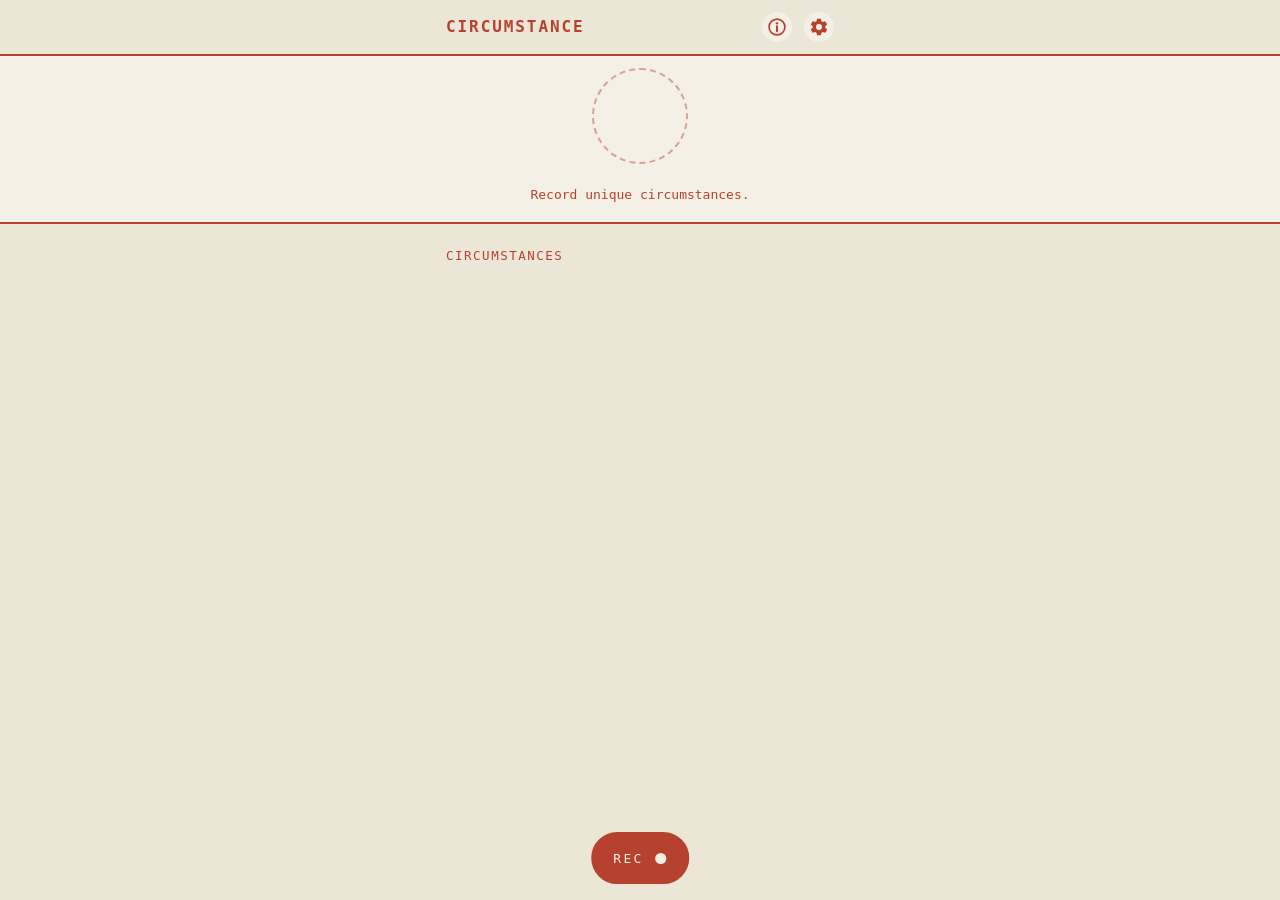
<file: index.html>
<!DOCTYPE html>
<html lang="en">
<head>
<meta charset="utf-8">
<meta name="viewport" content="width=device-width, initial-scale=1, viewport-fit=cover">
<meta name="theme-color" content="#ece6d7">
<title>Circumstance</title>
<link rel="stylesheet" href="styles.css">
<link rel="manifest" href="manifest.webmanifest">
<link rel="icon" href="icon-192.png">
<link rel="apple-touch-icon" href="icon-192.png">
</head>
<body class="booting">

<div class="page">
  <header>
    <div class="brand">CIRCUMSTANCE<span class="devbadge" id="counter"></span></div>
    <nav class="settings">
      <button id="infoBtn" aria-label="info"><svg viewBox="0 0 24 24" width="20" height="20"><circle cx="12" cy="12" r="9.5" fill="none" stroke="var(--ink)" stroke-width="2"/><circle cx="12" cy="7.6" r="1.4" fill="var(--ink)"/><path d="M12 11v6" stroke="var(--ink)" stroke-width="2.4" stroke-linecap="round"/></svg></button>
      <button id="gearBtn" aria-label="settings"><svg viewBox="0 0 24 24" width="20" height="20"><path d="M19.4 13c.04-.32.06-.65.06-1s-.02-.68-.06-1l2.1-1.65a.5.5 0 0 0 .12-.64l-2-3.46a.5.5 0 0 0-.61-.22l-2.48 1a7.6 7.6 0 0 0-1.73-1l-.37-2.65A.5.5 0 0 0 13.93 2h-4a.5.5 0 0 0-.5.42l-.36 2.65c-.63.26-1.21.6-1.74 1l-2.48-1a.5.5 0 0 0-.6.22l-2 3.46a.5.5 0 0 0 .12.64L4.5 11c-.04.32-.06.65-.06 1s.02.68.06 1l-2.09 1.65a.5.5 0 0 0-.12.64l2 3.46c.12.22.38.31.6.22l2.48-1c.53.4 1.11.74 1.74 1l.36 2.65c.04.24.25.42.5.42h4c.25 0 .46-.18.5-.42l.37-2.65a7.6 7.6 0 0 0 1.73-1l2.48 1c.22.09.48 0 .61-.22l2-3.46a.5.5 0 0 0-.12-.64L19.4 13Zm-7.4 2.6a3.6 3.6 0 1 1 0-7.2 3.6 3.6 0 0 1 0 7.2Z" fill="var(--ink)"/></svg></button>
    </nav>
  </header>

  <div class="field">
  <div class="grid" id="grid"></div>

  <footer>
    <div class="almanac"><div class="status" id="status"></div></div>
    <button class="read" id="readBtn" aria-label="record"><span class="rec-word">REC</span><svg viewBox="0 0 14 14" width="13" height="13"><circle cx="7" cy="7" r="6" fill="var(--ink)"/></svg></button>
  </footer>
  </div>

  <div class="lower">
    <div class="repeats" id="repeats"></div>
  </div>
</div>

<div class="overlay capture" id="captureOverlay">
  <button class="close" id="capClose" aria-label="close">&#215;</button>
  <video id="viewfinder" autoplay playsinline muted></video>
  <div class="prime" id="primeCard"></div>
  <div class="capthint">HOLD TO RECORD</div>
  <div class="ritual">
    <svg class="ring" id="ring" viewBox="-100 -100 200 200"></svg>
  </div>
  <canvas id="wave" width="600" height="88"></canvas>
</div>

<div class="overlay" id="noteOverlay">
  <button class="close" aria-label="close">&#215;</button>
  <div class="note" id="noteText"></div>
</div>

<div class="overlay photo" id="photoOverlay">
  <button class="close" aria-label="close">&#215;</button>
  <img id="photoFull" alt="capture photo">
  <video id="clipFull" playsinline controls></video>
</div>

<script type="module" src="app.js"></script>
</body>
</html>
</file>
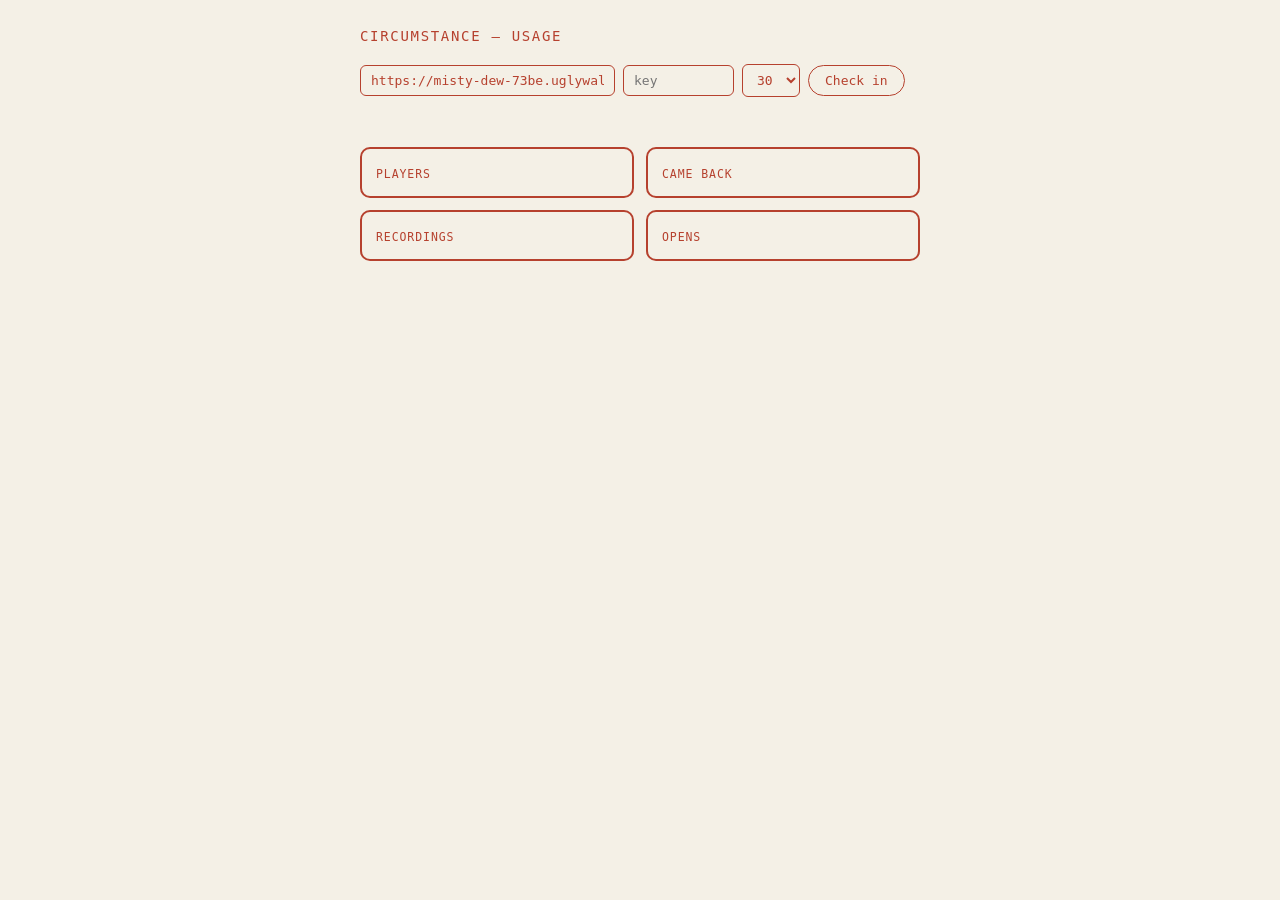
<file: stats.html>
<!DOCTYPE html>
<html lang="en">
<head>
<meta charset="utf-8">
<meta name="viewport" content="width=device-width, initial-scale=1">
<meta name="robots" content="noindex">
<title>Circumstance — usage</title>
<style>
  :root { --paper: #f4f0e6; --ink: #b6412e; }
  body { margin: 0; background: var(--paper); color: var(--ink);
         font-family: ui-monospace, Menlo, monospace; }
  .page { max-width: 560px; margin: 0 auto; padding: 28px 16px 48px; }
  h1 { font-size: 14px; font-weight: 500; letter-spacing: 0.12em; margin: 0 0 20px; }
  .row { display: flex; gap: 8px; align-items: center; margin-bottom: 20px; flex-wrap: wrap; }
  input, select, button { font: inherit; font-size: 13px; color: var(--ink);
    background: none; border: 1.5px solid var(--ink); border-radius: 6px; padding: 7px 10px; }
  button { cursor: pointer; border-radius: 999px; padding: 7px 16px; }
  .cards { display: grid; grid-template-columns: repeat(2, 1fr); gap: 12px; margin-bottom: 24px; }
  .card { border: 2px solid var(--ink); border-radius: 10px; padding: 14px; }
  .card b { display: block; font-size: 26px; font-weight: 500; }
  .card span { font-size: 11.5px; letter-spacing: 0.08em; text-transform: uppercase; }
  .chart { display: flex; align-items: flex-end; gap: 3px; height: 120px;
           border-bottom: 2px solid var(--ink); margin-bottom: 6px; }
  .bar { flex: 1; display: flex; flex-direction: column; justify-content: flex-end; gap: 2px; }
  .bar .o { background: var(--ink); border-radius: 2px 2px 0 0; }
  .bar .r { background: #333c54; border-radius: 2px; }
  .legend { font-size: 11.5px; display: flex; gap: 16px; margin-bottom: 4px; }
  .legend i { display: inline-block; width: 10px; height: 10px; border-radius: 2px;
              vertical-align: -1px; margin-right: 5px; font-style: normal; }
  .axis { display: flex; justify-content: space-between; font-size: 10.5px; }
  #msg { font-size: 13px; min-height: 1.4em; margin-bottom: 12px; }
</style>
</head>
<body>
<div class="page">
  <h1>CIRCUMSTANCE — USAGE</h1>
  <div class="row">
    <input id="worker" placeholder="worker URL" size="28">
    <input id="key" placeholder="key" size="10" type="password">
    <select id="days"><option>7</option><option selected>30</option><option>90</option></select>
    <button id="go">Check in</button>
  </div>
  <div id="msg"></div>
  <div class="cards" id="cards" hidden>
    <div class="card"><b id="nPlayers"></b><span>players</span></div>
    <div class="card"><b id="nReturning"></b><span>came back</span></div>
    <div class="card"><b id="nRecordings"></b><span>recordings</span></div>
    <div class="card"><b id="nOpens"></b><span>opens</span></div>
  </div>
  <div id="chartwrap" hidden>
    <div class="legend"><span><i style="background:var(--ink)"></i>opens</span><span><i style="background:#333c54"></i>recordings</span></div>
    <div class="chart" id="chart"></div>
    <div class="axis"><span id="d0"></span><span id="d1"></span></div>
  </div>
</div>
<script>
const $ = id => document.getElementById(id);
$("worker").value = localStorage.getItem("circWorker") || "https://misty-dew-73be.uglywalks.workers.dev";
$("key").value = localStorage.getItem("circStatsKey") || "";

async function load() {
  const base = $("worker").value.replace(/\/+$/, "");
  const key = $("key").value.trim();
  localStorage.setItem("circWorker", base);
  localStorage.setItem("circStatsKey", key);
  $("msg").textContent = "Fetching\u2026";
  try {
    const r = await fetch(base + "/stats?days=" + $("days").value + "&k=" + encodeURIComponent(key));
    if (!r.ok) throw new Error(r.status === 403 ? "wrong key" : "HTTP " + r.status);
    const d = await r.json();
    $("msg").textContent = "";
    $("nPlayers").textContent = d.players;
    $("nReturning").textContent = d.returning;
    $("nRecordings").textContent = d.recordings;
    $("nOpens").textContent = d.days.reduce((a, x) => a + x.opens, 0);
    $("cards").hidden = false;

    // continuous day axis, empty days included
    const byDay = Object.fromEntries(d.days.map(x => [x.day, x]));
    const out = [];
    const end = new Date();
    for (let i = d.rangeDays - 1; i >= 0; i--) {
      const day = new Date(end - i * 86400000).toISOString().slice(0, 10);
      out.push(byDay[day] || { day, opens: 0, recordings: 0 });
    }
    const max = Math.max(1, ...out.map(x => x.opens + x.recordings));
    $("chart").innerHTML = out.map(x =>
      `<div class="bar" title="${x.day}: ${x.opens} opens, ${x.recordings} recordings">` +
      `<div class="o" style="height:${(x.opens / max) * 110}px"></div>` +
      `<div class="r" style="height:${(x.recordings / max) * 110}px"></div></div>`
    ).join("");
    $("d0").textContent = out[0].day;
    $("d1").textContent = out[out.length - 1].day;
    $("chartwrap").hidden = false;
  } catch (e) {
    $("msg").textContent = "Couldn't fetch: " + (e.message || e);
  }
}
$("go").addEventListener("click", load);
if ($("key").value) load();
</script>
</body>
</html>
</file>
<file: styles.css>
/* Circumstance — tokens per circumstance-design-reference.md */
:root {
  --paper2: #ece6d7;
  --paper: #f4f0e6;
  --ink: #b6412e;
  --paper-edge: #d8d2c2;
  --ink-wash-04: rgba(182,65,46,0.04);
  --ink-wash-12: rgba(182,65,46,0.12);
  --ink-wash-45: rgba(182,65,46,0.45);
  --sky-dawn: #e39b78;
  --sky-day: #ddbe7c;
  --sky-dusk: #a9707b;
  --sky-night: #333c54;
  --s1: 4px; --s2: 8px; --s3: 12px; --s4: 16px; --s5: 20px; --s6: 28px;
  --mono: ui-monospace, "SF Mono", Menlo, Consolas, monospace;
  /* paper over live or recorded video: a soft halo so it reads against a bright sky */
  --halo-text: 0 0 3px rgba(0,0,0,0.55), 0 0 8px rgba(0,0,0,0.35), 0 2px 16px rgba(0,0,0,0.25);
  --halo-shape: drop-shadow(0 0 2px rgba(0,0,0,0.55)) drop-shadow(0 0 6px rgba(0,0,0,0.35)) drop-shadow(0 2px 12px rgba(0,0,0,0.2));
}
* { box-sizing: border-box; -webkit-tap-highlight-color: transparent; }
/* nothing paints until the script decides whether the intro shows */
.booting .page { visibility: hidden; }
html, body { height: 100%; }
html { background: var(--paper2); }
body {
  margin: 0;
  overflow-x: hidden;
  background: var(--paper2);
  color: var(--ink);
  font-family: var(--mono);
  display: flex;
  justify-content: center;
}
.page {
  width: 100%;
  max-width: 420px;
  padding: 0 var(--s4);
  display: flex;
  flex-direction: column;
}
header {
  display: flex; justify-content: space-between; align-items: center;
  margin-inline: calc(50% - 50vw);
  padding-inline: calc(50vw - 50%);
  padding-block: var(--s3);
  background: var(--paper2);
  border-bottom: 2.5px solid var(--ink);
}
.brand { font-size: 16px; font-weight: 600; letter-spacing: 0.12em; line-height: 1; display: flex; align-items: center; }
.devbadge { font-size: 11px; margin-left: var(--s2); }
.devbadge:empty { display: none; }

.field {
  margin-inline: calc(50% - 50vw);
  padding-inline: calc(50vw - 50%);
  padding-block: var(--s3) var(--s4);
  background: var(--paper);
}
.grid {
  margin-top: 0;
  display: grid;
  grid-template-columns: 22px repeat(4, 1fr);
  gap: var(--s2);
  align-items: center;
}
/* young boards (one or two columns) centre as objects; wider boards anchor left as documents */
.grid.young { justify-content: center; }
/* only a full-width (four-column) grid grows on wide screens, up to a cap;
   young boards keep the normal column layout */
.grid.wide {
  width: min(calc(100vw - 32px), 560px);
  margin-left: 50%;
  transform: translateX(-50%);
}
.grid > svg { justify-self: center; }
/* row-label glyphs hang from the paper's left edge, aligned with the title */
.grid > svg.rowg { justify-self: center; }
.grid > svg.colg { justify-self: center; align-self: end; margin-bottom: 2px; }
/* the glyphs carry different internal bottom padding (48-grid); level their visual feet */
.grid > svg.colg[aria-label="clear"] { transform: translateY(3px); }
.grid > svg.colg[aria-label="cloud"] { transform: translateY(4px); }
.grid > svg.colg[aria-label="rain"]  { transform: translateY(2px); }
.grid > svg.colg[aria-label="snow"]  { transform: translateY(0); }
.cell {
  aspect-ratio: 1;
  border: 1.5px solid var(--ink);
  border-radius: 4px;
  padding: var(--s1);
  display: grid;
  grid-template-columns: 1fr 1fr;
  grid-template-rows: 1fr 1fr;
  gap: var(--s1);
  background: var(--ink-wash-04);
}
.cell.complete { background: var(--ink-wash-12); }
.q { position: relative; width: 100%; height: 100%; }
.q > div {
  position: absolute; inset: 0; margin: auto;
  aspect-ratio: 1; max-width: 100%; max-height: 100%;
}
.q.empty > div { border-radius: 50%; border: 2.2px dashed var(--ink-wash-45); }
.q svg { display: block; width: 100%; height: 100%; }

footer {
  display: flex; flex-direction: column; align-items: center;
  margin-block: var(--s3);
}
footer:has(.status:empty) { margin-block: 0; }
.status { margin-bottom: var(--s2); }
.almanac { width: 100%; text-align: center; }
.almanac svg { display: block; width: 100%; }
.status { font-size: 12px; }
.status:empty { display: none; }
.read {
  position: fixed;
  left: 50%; bottom: var(--s4);
  transform: translateX(-50%);
  z-index: 40;
  background: var(--ink);
  color: var(--paper);
  -webkit-appearance: none;
  appearance: none;
  height: 52px; flex-shrink: 0;
  line-height: 1;
  font-weight: 500;
  padding: 0 20px;
  display: inline-flex; align-items: center; gap: 10px;
  border-radius: 999px;
  border: 2.5px solid var(--ink);
  font-family: var(--mono);
  font-size: 13px; letter-spacing: 0.18em;
  cursor: pointer;
}
.read svg circle { fill: var(--paper); }
.read:active { transform: translateX(-50%) scale(0.97); }
.read:disabled { opacity: 0.35; }
}

/* the seed: one unlabeled mystery circle, the grid waiting to be planted */
.grid.seed { display: block; }
.seedwrap { display: grid; place-items: center; padding: 0; }
.seedhint {
  margin-top: var(--s5);
  font-size: 13px;
  text-align: center;
  line-height: 1.7;
}
.settings { display: flex; align-items: center; gap: var(--s3); }
.settings button {
  -webkit-appearance: none;
  appearance: none;
  background: var(--paper);
  border: none; border-radius: 50%;
  padding: 5px;
  display: inline-grid; place-items: center;
  cursor: pointer;
}
.settings button svg { display: block; }
.menu { display: flex; flex-direction: column; }
.menu button {
  background: none; border: none;
  color: var(--ink);
  font-family: var(--mono);
  font-size: 13px;
  text-align: left;
  padding: 7px 2px;
  cursor: pointer;
}
.rc-title .info {
  width: 20px; height: 20px;
  border: 1.5px solid var(--ink);
  border-radius: 50%;
  background: none;
  color: var(--ink);
  font-family: var(--mono);
  font-size: 11px;
  line-height: 1;
  padding: 0;
  cursor: pointer;
  vertical-align: 2px;
  margin-left: var(--s1);
}
.seedcircle {
  width: 96px; height: 96px;
  border-radius: 50%;
  border: 2.6px dashed var(--ink-wash-45);
}

/* coin-stage cells: one circle, centered */
.cell.mono { display: grid; grid-template-columns: 1fr; grid-template-rows: 1fr; }
.cell.mono .q { max-width: 72%; max-height: 72%; margin: auto; width: 100%; height: 100%; }

/* the deepening: the page holds its breath, then blooms */
body.hush .footer, body.hush .repeats { opacity: 0.25; transition: opacity 0.6s ease; }
.grid.deepening .cell, .grid.deepening > svg {
  animation: bloomIn 0.7s ease both;
  animation-delay: var(--bloom-delay, 0ms);
}
.grid.deepening .q.settle {
  animation: settle 0.8s cubic-bezier(0.22, 1, 0.36, 1) both;
  animation-delay: calc(var(--bloom-delay, 0ms) + 350ms);
}
@keyframes bloomIn {
  from { opacity: 0; transform: scale(0.92); }
  to { opacity: 1; transform: none; }
}
@keyframes settle {
  from { transform: translate(var(--sx, 0), var(--sy, 0)) scale(2.02); }
  to { transform: none; }
}

.cell .q img { width: 100%; height: 100%; object-fit: cover; border-radius: 8px; display: block; }

/* the circumstances list (was: repeat circumstance) */
.lower {
  flex: 1;
  padding-bottom: 84px; /* room for the floating REC */
  margin-inline: calc(50% - 50vw);
  padding-inline: calc(50vw - 50%);
  padding-top: var(--s4);
  background: var(--paper2);
  border-top: 2.5px solid var(--ink);
}
.repeats { margin-top: 0; }
.repeats .rc-title {
  font-size: 12.5px;
  font-weight: 500;
  letter-spacing: 0.12em;
  text-transform: uppercase;
  margin-block: var(--s2) var(--s4);
}
/* overflow actions: the row's ⋯ toggles them; revealed light, borderless */
.sheet-row .more { display: none; }
.sheet-row.more-open .more { display: inline-grid; border: none; background: none; width: 34px; height: 40px; }
.sheet-row.more-open .morebtn { transform: rotate(90deg); }
.sheet-row.more-open .thumb, .sheet-row.more-open .when { display: none; }

/* tooltip: one small sentence, anchored, self-dismissing */
.tip {
  position: fixed;
  z-index: 60;
  white-space: pre-line;
  background: var(--paper);
  border: 1.5px solid var(--ink);
  border-radius: 8px;
  padding: 8px 12px;
  font-size: 13px;
  color: var(--ink);
  max-width: 300px;
  line-height: 1.5;
}

#clipFull { display: none; }
.overlay.photo.clip #clipFull {
  display: block;
  position: fixed; inset: 0;
  width: 100%; height: 100%;
  object-fit: cover;
}
.overlay.photo.clip .close { z-index: 6; color: var(--paper); text-shadow: var(--halo-text); }
.overlay.photo.clip #photoFull { display: none; }

/* overlays: the ritual, a note (errors), a photo viewer */
.overlay {
  position: fixed; inset: 0;
  background: var(--paper);
  display: none;
  flex-direction: column;
  align-items: center;
  justify-content: center;
  gap: var(--s4);
  z-index: 50;
}
.overlay.open { display: flex; }
.overlay .close {
  position: absolute;
  top: max(var(--s3), env(safe-area-inset-top));
  right: var(--s3);
  width: 44px; height: 44px;
  border: none; background: none;
  color: var(--ink);
  font-family: var(--mono);
  font-size: 26px; line-height: 1;
  cursor: pointer;
}
.ritual { position: relative; width: 200px; height: 200px; z-index: 2; }
.ritual .ring { position: absolute; inset: 0; width: 100%; height: 100%; }
#viewfinder {
  position: absolute; inset: 0;
  width: 100%; height: 100%;
  object-fit: cover;
  display: none;
  z-index: 1;
}
.capture.video-live #viewfinder { display: block; }
#wave {
  position: absolute;
  bottom: max(28px, env(safe-area-inset-bottom));
  left: 50%; transform: translateX(-50%);
  width: min(320px, 78vw); height: 46px;
  z-index: 2;
  display: none;
}
.capture.audio-live #wave { display: block; }
/* on = inked (pressed stamp); off = outline with slash */
.capture.video-live .capture.video-live #introOverlay { gap: calc(var(--s5) * 2); }
.note { font-size: 12.5px; text-align: center; max-width: 280px; line-height: 1.6; white-space: pre-line; }
#photoFull { max-width: 92vw; max-height: 80vh; border: 1.5px solid var(--ink); border-radius: 4px; }

.capture .close { z-index: 4; }
.capture {
  user-select: none;
  -webkit-user-select: none;
  -webkit-touch-callout: none;
  touch-action: none;
}
.prime {
  display: none;
  flex-direction: column;
  gap: var(--s5);
  max-width: 280px;
  z-index: 3;
  font-size: 12.5px; line-height: 1.7;
  color: var(--ink);
}
.capture.priming .prime { display: flex; }
.capture.priming .ritual, .capture.priming #wave, .capture.priming .pill {
  border: 2px solid var(--ink);
  background: transparent;
  color: var(--ink);
  font-family: var(--mono);
  font-size: 12px; letter-spacing: 0.08em; text-transform: uppercase;
  padding: 13px 18px;
  border-radius: 999px;
  cursor: pointer;
  align-self: flex-start;
}
.pill:active { background: var(--ink-wash-12); }
.capthint {
  position: absolute;
  top: calc(50% + 118px);
  left: 0; right: 0;
  text-align: center;
  font-size: 16px; letter-spacing: 0.16em;
  font-weight: 500;
  color: var(--ink);
  opacity: 0;
  z-index: 2;
  transition: opacity 0.3s ease;
}
.capture.ready .capthint { opacity: 1; }
/* over the viewfinder everything is paper with the halo */
.capture.video-live .capthint, .capture.video-live .close { color: var(--paper); text-shadow: var(--halo-text); }
.capture.video-live .ring, .capture.video-live #wave { filter: var(--halo-shape); }

/* new-mark emphasis: the coin stamps in, a ring radiates once */
.q.new > div > svg { animation: stampIn 0.5s ease-out; }
.q.new::after {
  content: "";
  position: absolute; inset: 0; margin: auto;
  aspect-ratio: 1; max-width: 100%; max-height: 100%;
  border: 1.5px solid var(--ink);
  border-radius: 50%;
  animation: ringOut 1s ease-out 0.15s forwards;
  opacity: 0;
  pointer-events: none;
}
@keyframes stampIn {
  0% { transform: scale(1.7) rotate(-8deg); opacity: 0; }
  60% { transform: scale(0.94); opacity: 1; }
  100% { transform: scale(1); }
}
@keyframes ringOut {
  0% { transform: scale(0.7); opacity: 0.9; }
  100% { transform: scale(1.6); opacity: 0; }
}
/* cell flash for readings that land on existing marks */
.cell.pulse { animation: cellPulse 1.2s ease-out; }
@keyframes cellPulse {
  0% { background: var(--ink-wash-12); }
  100% { background: var(--ink-wash-04); }
}


/* dashed ring: recorded, not on the grid */
.sheet-row {
  display: flex; gap: var(--s3); align-items: center;
  padding: var(--s1) 0;
  min-height: 44px;
  font-size: 13px;
}
.sheet-row .coin { width: 20px; height: 20px; border-radius: 50%; flex-shrink: 0; }
.sheet-row .coin.unplaced { box-shadow: 0 0 0 2px var(--paper), 0 0 0 3.5px transparent; outline: 1.5px dashed var(--ink); outline-offset: 3px; }
.sheet-row > svg { flex-shrink: 0; }
.sheet-row .when { }
.sheet-row .grow { flex: 1; min-width: 0; white-space: nowrap; overflow: hidden; text-overflow: ellipsis; }
.sheet-row .thumb {
  width: 36px; height: 36px;
  border-radius: 4px;
  border: 1.5px solid var(--ink);
  object-fit: cover;
  cursor: pointer;
  flex-shrink: 0;
}
.play {
  width: 36px; height: 36px;
  border: 1.5px solid var(--ink);
  border-radius: 50%;
  background: var(--paper);
  color: var(--ink);
  font-size: 15px;
  cursor: pointer;
  flex-shrink: 0;
  display: inline-grid; place-items: center;
}
.play:active { transform: scale(0.94); }
.sheet-empty { font-size: 12px; opacity: 0.6; padding: var(--s2) 0; }
</file>
